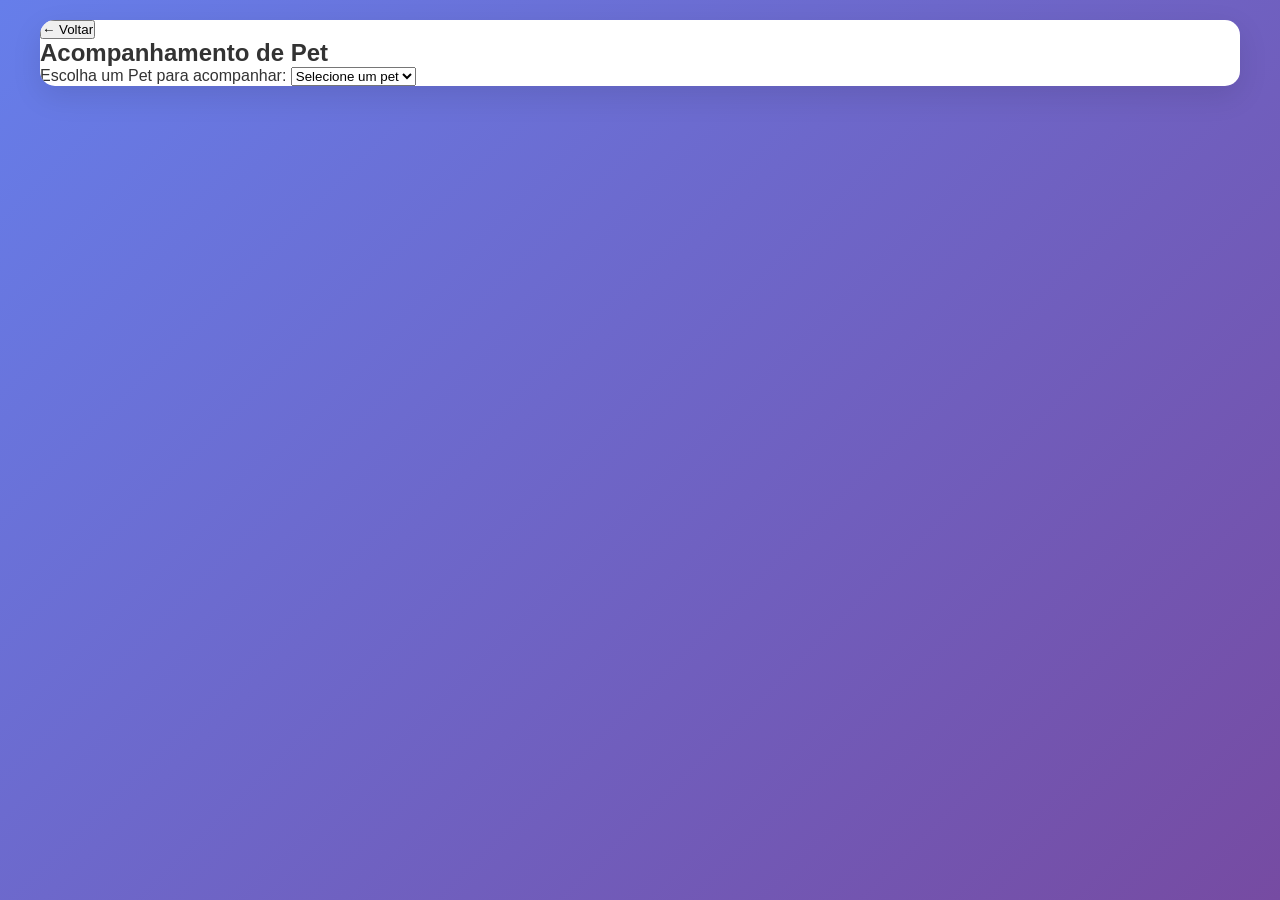
<file: acompanhamento.html>
<!DOCTYPE html>
<html lang="pt-br">
<head>
    <meta charset="UTF-8">
    <meta name="viewport" content="width=device-width, initial-scale=1.0">
    <title>Little Pet - Acompanhamento</title>
    <link rel="stylesheet" href="styles.css">
</head>
<body>
    <div class="container">
        <!-- Botão de Voltar -->
        <button class="back-button" onclick="window.location.href='meuspets.html'">← Voltar</button>
        
        <h2>Acompanhamento de Pet</h2>
        
        <!-- Seleção do PET -->
        <label for="pets">Escolha um Pet para acompanhar:</label>
        <select id="pets" onchange="exibirInformacoesPet()">
            <option value="">Selecione um pet</option>
        </select>
        
        <div id="informacoes-pet" style="display: none;">
            <h3>Informações do Pet</h3>
            <div id="foto-pet"></div>
            <p><strong>Nome:</strong> <span id="nome-pet"></span></p>
            <p><strong>Idade:</strong> <span id="idade-pet"></span> anos</p>
            <p><strong>Cor:</strong> <span id="cor-pet"></span></p>
            <p><strong>Tamanho:</strong> <span id="tamanho-pet"></span></p>
            
            <!-- Estado de Saúde -->
            <p><strong>Estado de Saúde:</strong> <span id="saude-pet"></span></p>
            <textarea id="estado-saude-input" placeholder="Atualize o estado de saúde..." rows="3" style="width: 100%;" oninput="atualizarEstadoSaude()"></textarea>
        </div>
    </div>

    <script>
        // Carregar lista de pets
        function carregarPets() {
            let pets = JSON.parse(localStorage.getItem('pets')) || [];
            let select = document.getElementById('pets');

            pets.forEach((pet, index) => {
                let option = document.createElement('option');
                option.value = index;
                option.textContent = pet.nome;
                select.appendChild(option);
            });
        }

        // Exibir informações do pet
        function exibirInformacoesPet() {
            let pets = JSON.parse(localStorage.getItem('pets')) || [];
            let petIndex = document.getElementById('pets').value;
            let informacoesDiv = document.getElementById('informacoes-pet');

            if (petIndex !== "") {
                let pet = pets[petIndex];

                document.getElementById('nome-pet').textContent = pet.nome;
                document.getElementById('idade-pet').textContent = pet.idade;
                document.getElementById('cor-pet').textContent = pet.cor;
                document.getElementById('tamanho-pet').textContent = pet.tamanho;
                document.getElementById('saude-pet').textContent = pet.estadoSaude || 'Não informado';

                // Exibir foto do pet
                let fotoDiv = document.getElementById('foto-pet');
                fotoDiv.innerHTML = `<img src="${pet.foto}" alt="Foto do pet" style="width: 100px; height: 100px; object-fit: cover; border-radius: 50%;">`;

                // Exibir informações
                informacoesDiv.style.display = 'block';
            } else {
                informacoesDiv.style.display = 'none';
            }
        }

        // Atualizar estado de saúde
        function atualizarEstadoSaude() {
            let pets = JSON.parse(localStorage.getItem('pets')) || [];
            let petIndex = document.getElementById('pets').value;

            if (petIndex !== "") {
                let pet = pets[petIndex];
                let novoEstadoSaude = document.getElementById('estado-saude-input').value;

                pet.estadoSaude = novoEstadoSaude; // Atualiza o estado de saúde do pet
                localStorage.setItem('pets', JSON.stringify(pets)); // Salva as informações atualizadas no localStorage

                // Atualiza a exibição do estado de saúde
                document.getElementById('saude-pet').textContent = novoEstadoSaude;
            }
        }

        // Carregar pets na inicialização
        window.onload = carregarPets;
    </script>
</body>
</html>
</file>
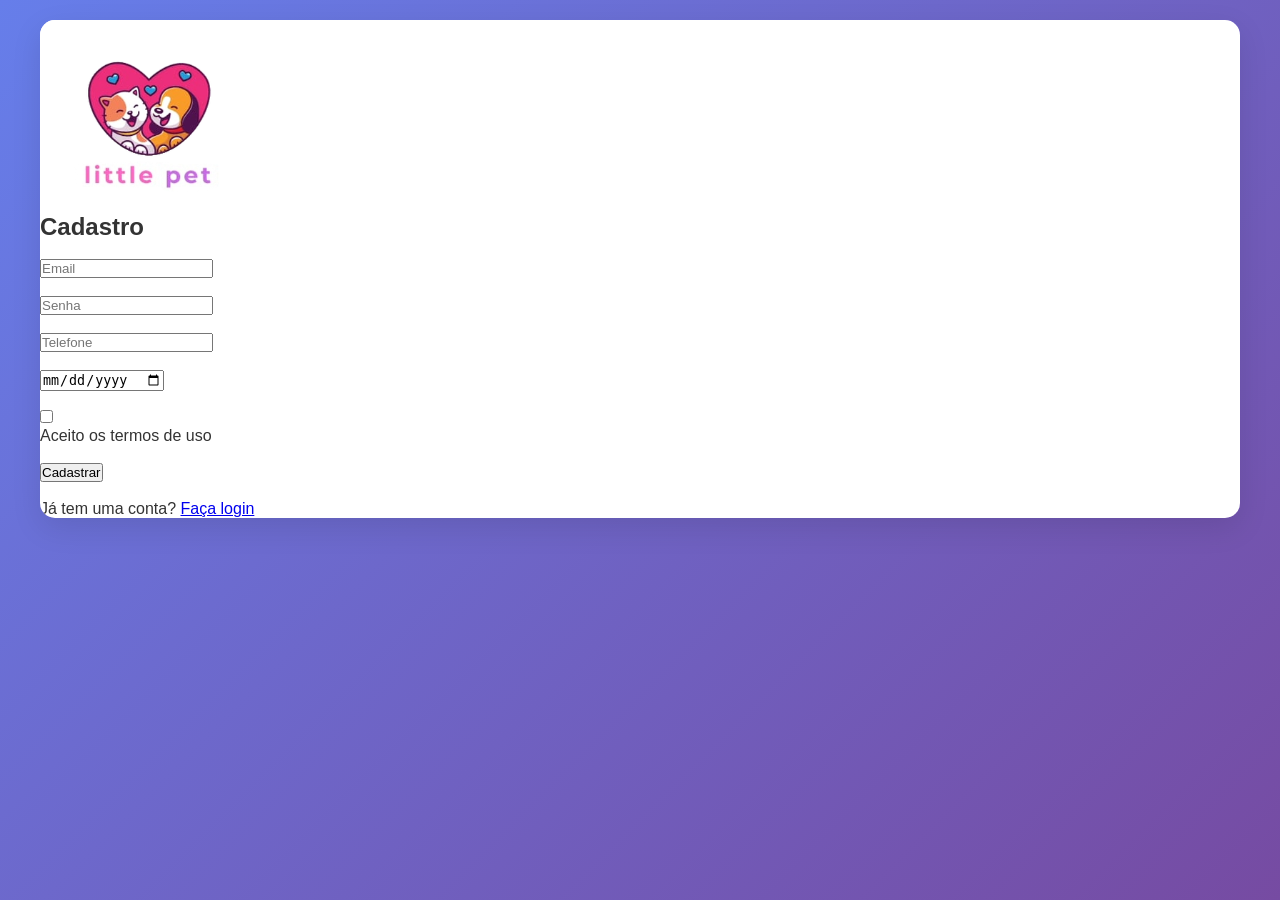
<file: cadastro.html>
<!DOCTYPE html>
<html lang="pt-br">
<head>
    <meta charset="UTF-8">
    <meta name="viewport" content="width=device-width, initial-scale=1.0">
    <title>Little Pet - Cadastro</title>
    <link rel="stylesheet" href="styles.css">
</head>
<body>
    <div class="container">
        <img src="logo.png.png" alt="Logo Little Pet">
        <h2>Cadastro</h2>
        <form>
            <br> <input type="email" placeholder="Email" required> <br>
            <br> <input type="password" placeholder="Senha" required> <br>
            <br> <input type="tel" placeholder="Telefone" required> <br>
            <br> <input type="date" placeholder="Data de Nascimento" required> <br>
             <label>
                <br> <input type="checkbox" required> <br>
                Aceito os termos de uso
            </label>
           <br> <br> <button type="submit">Cadastrar</button> <br> <br>
        <p>Já tem uma conta? <a href="index.html">Faça login</a></p>
    </div>
</body>
</html>
</file>
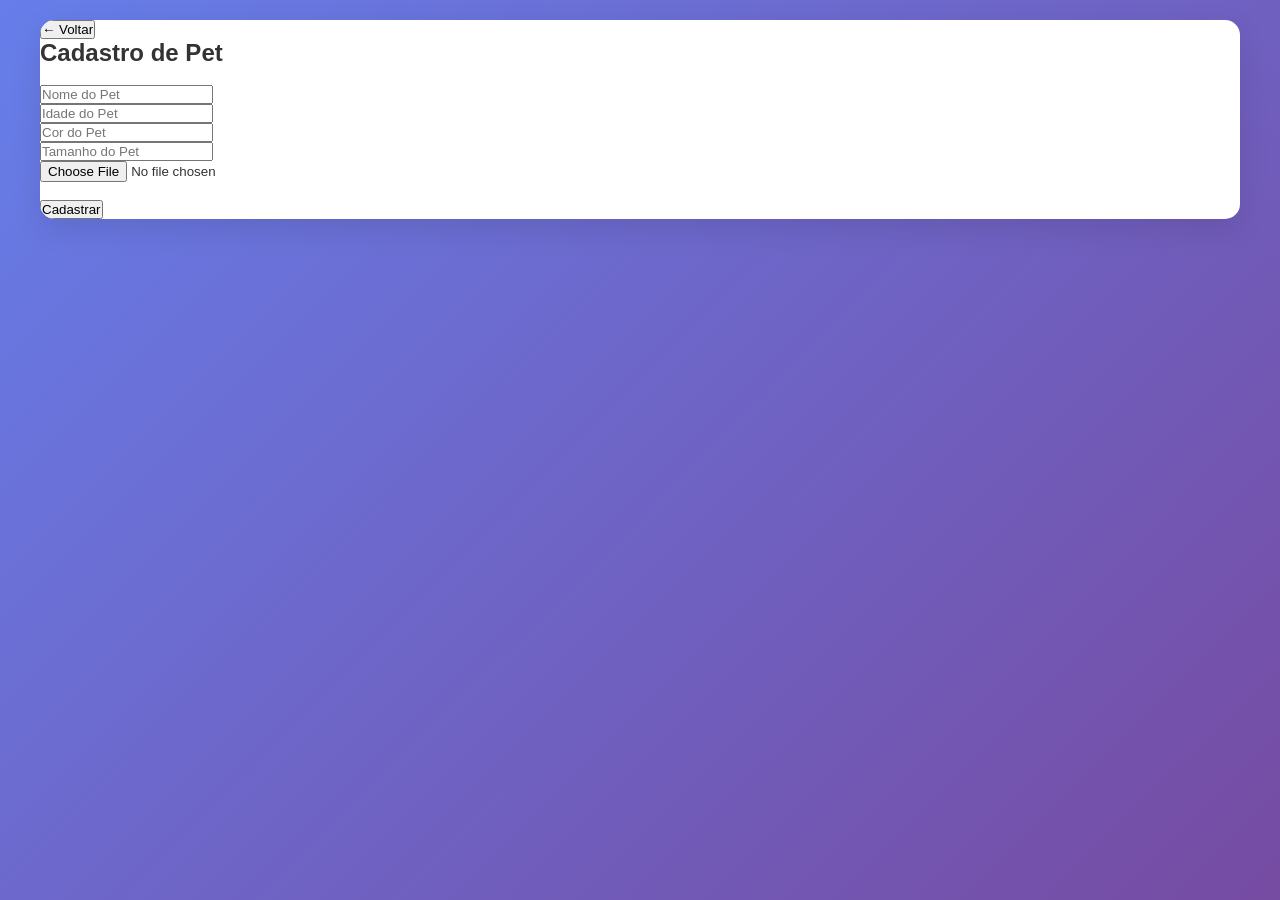
<file: cadastro_pet.html>
<!DOCTYPE html>
<html lang="pt-br">
<head>
    <meta charset="UTF-8">
    <meta name="viewport" content="width=device-width, initial-scale=1.0">
    <title>Little Pet - Cadastro de Pet</title>
    <link rel="stylesheet" href="styles.css">
</head>
<body>
    <div class="container">
        <button class="back-button" onclick="window.location.href='meuspets.html'">← Voltar</button>
        
        <h2>Cadastro de Pet</h2>
        <form id="form-cadastro">
            <br> <input type="text" id="nome" placeholder="Nome do Pet" required>
            <br><input type="number" id="idade" placeholder="Idade do Pet" required>
            <br><input type="text" id="cor" placeholder="Cor do Pet" required>
            <br><input type="text" id="tamanho" placeholder="Tamanho do Pet" required>
            <br><input type="file" id="foto" accept="image/*" required><br>
            <br><button type="submit">Cadastrar</button><br>
        </form>
    </div>

    <script>
        document.getElementById('form-cadastro').addEventListener('submit', function(e) {
            e.preventDefault();

            let nome = document.getElementById('nome').value;
            let idade = document.getElementById('idade').value;
            let cor = document.getElementById('cor').value;
            let tamanho = document.getElementById('tamanho').value;
            let foto = document.getElementById('foto').files[0];

            let reader = new FileReader();
            reader.onloadend = function() {
                let novoPet = {
                    nome: nome,
                    idade: idade,
                    cor: cor,
                    tamanho: tamanho,
                    foto: reader.result, // Foto convertida em base64
                };

                let pets = JSON.parse(localStorage.getItem('pets')) || [];
                pets.push(novoPet);
                localStorage.setItem('pets', JSON.stringify(pets));

                window.location.href = 'meuspets.html'; // Redireciona para Meus Pets
            };
            reader.readAsDataURL(foto);
        });
    </script>
</body>
</html>
</file>
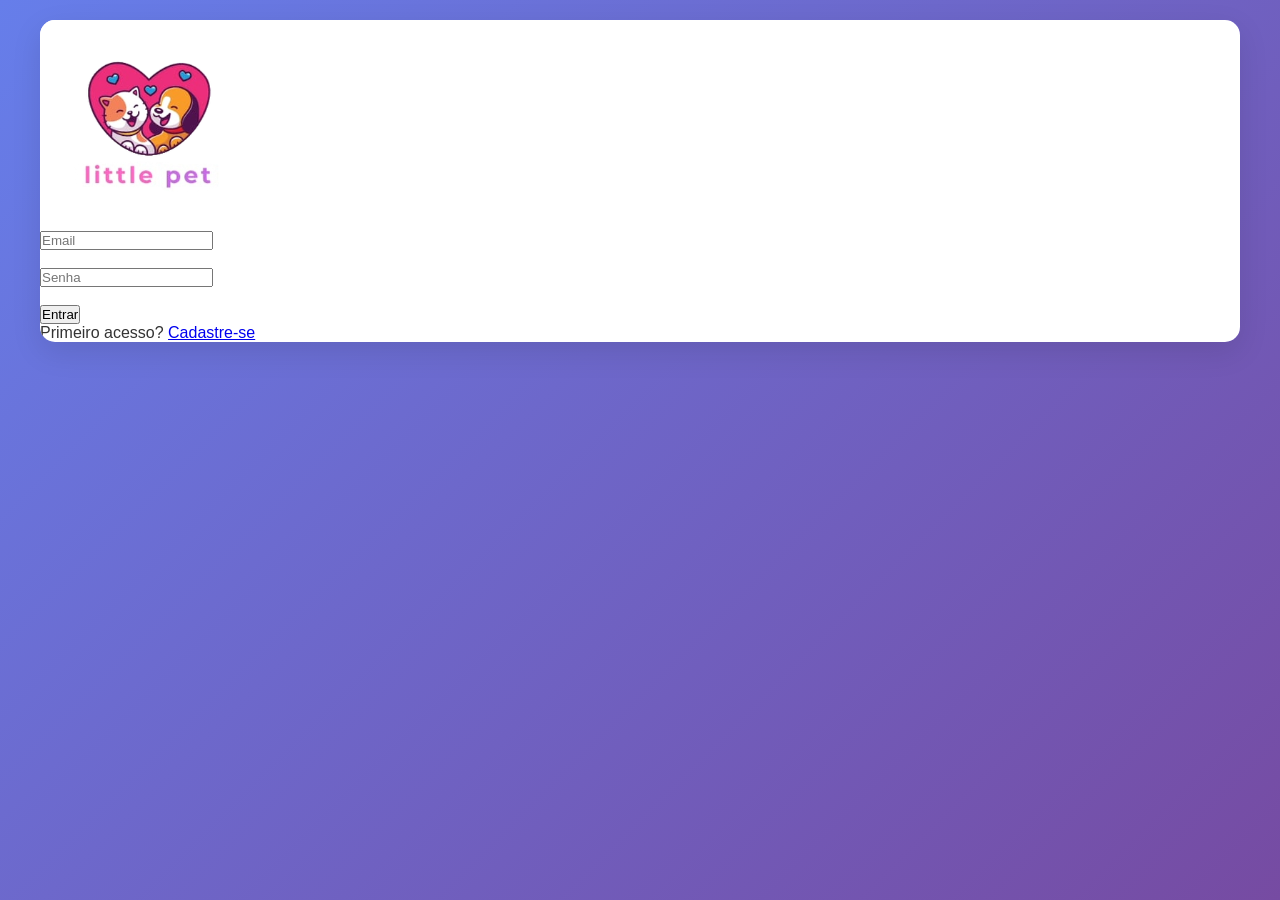
<file: login.html>
<!DOCTYPE html>
<html lang="pt-br">
<head>
    <meta charset="UTF-8">
    <meta name="viewport" content="width=device-width, initial-scale=1.0">
    <title>Little Pet - Login</title>
    <link rel="stylesheet" href="styles.css">
</head>
<body>
    <div class="container">
        <img src="logo.png.png" alt="Logo Little Pet">
        <form action="telaprincipal.html">
            <br><input type="email" placeholder="Email"><br>
            <br><input type="password" placeholder="Senha"><br>
           <br> <button type="submit">Entrar</button><br>
        </form>
        <p>Primeiro acesso? <a href="cadastro.html">Cadastre-se</a></p>
    </div>
</body>
</html>
</file>
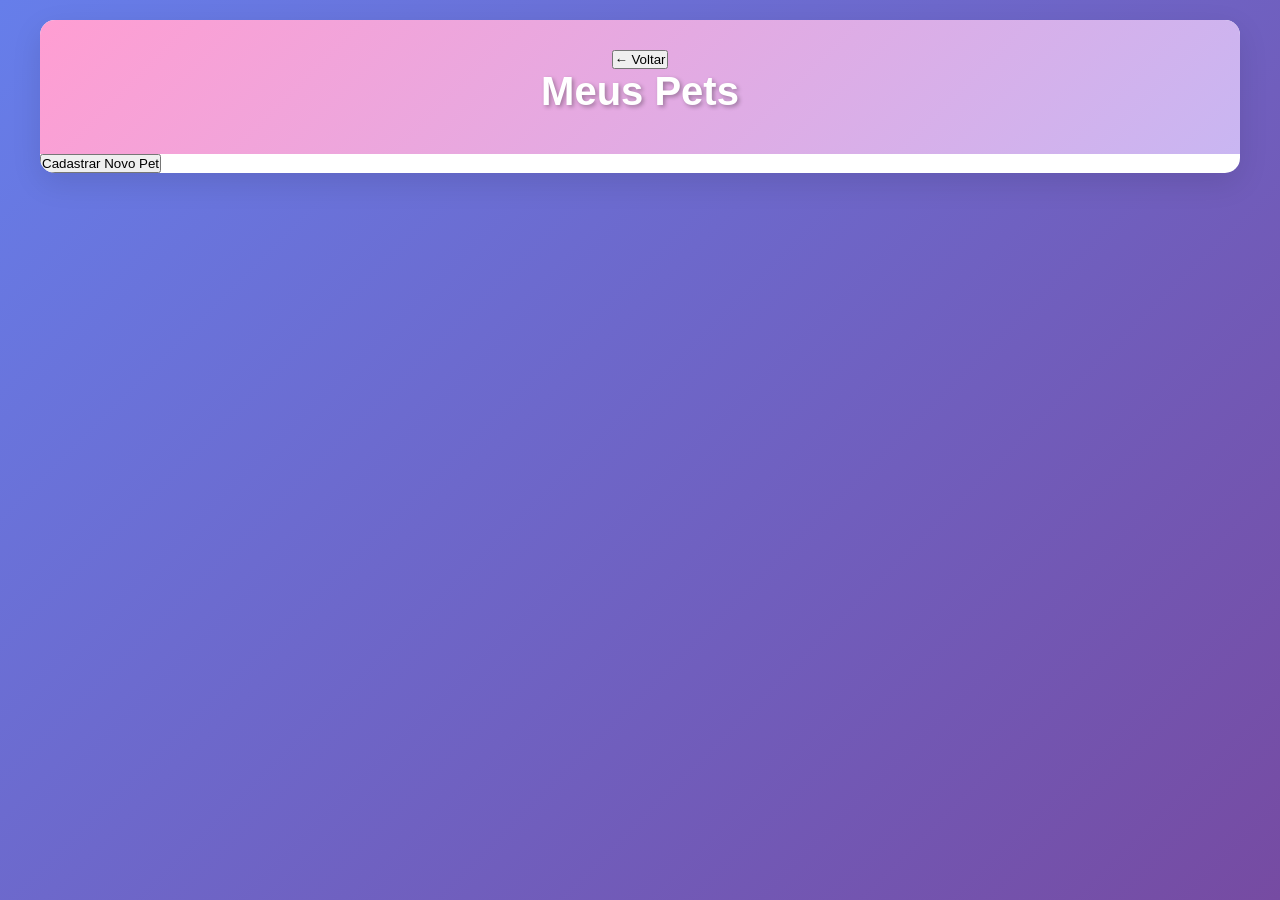
<file: meuspets.html>
<!DOCTYPE html>
<html lang="pt-br">
<head>
    <meta charset="UTF-8">
    <meta name="viewport" content="width=device-width, initial-scale=1.0">
    <title>Little Pet - Meus Pets</title>
    <link rel="stylesheet" href="styles.css">
</head>
<body>
    <div class="container">
        <header>
            <button class="back-button" onclick="window.location.href='telaprincipal.html'">← Voltar</button>
            <h1>Meus Pets</h1>
        </header>

        <div id="lista-pets">
            <!-- Lista de Pets -->
        </div>

        <button onclick="window.location.href='cadastro_pet.html'">Cadastrar Novo Pet</button>
    </div>

    <script>
        function carregarPets() {
            let pets = JSON.parse(localStorage.getItem('pets')) || [];
            let listaPetsDiv = document.getElementById('lista-pets');
            listaPetsDiv.innerHTML = '';

            pets.forEach((pet, index) => {
                let petDiv = document.createElement('div');
                petDiv.classList.add('pet');
                petDiv.innerHTML = `
                    <img src="${pet.foto}" alt="${pet.nome}" style="width: 100px; height: 100px; object-fit: cover; border-radius: 50%;">
                    <h3>${pet.nome}</h3>
                    <button onclick="window.location.href='acompanhamento.html?petIndex=${index}'">Acompanhar</button>
                `;
                listaPetsDiv.appendChild(petDiv);
            });
        }

        window.onload = carregarPets;
    </script>
</body>
</html>
</file>
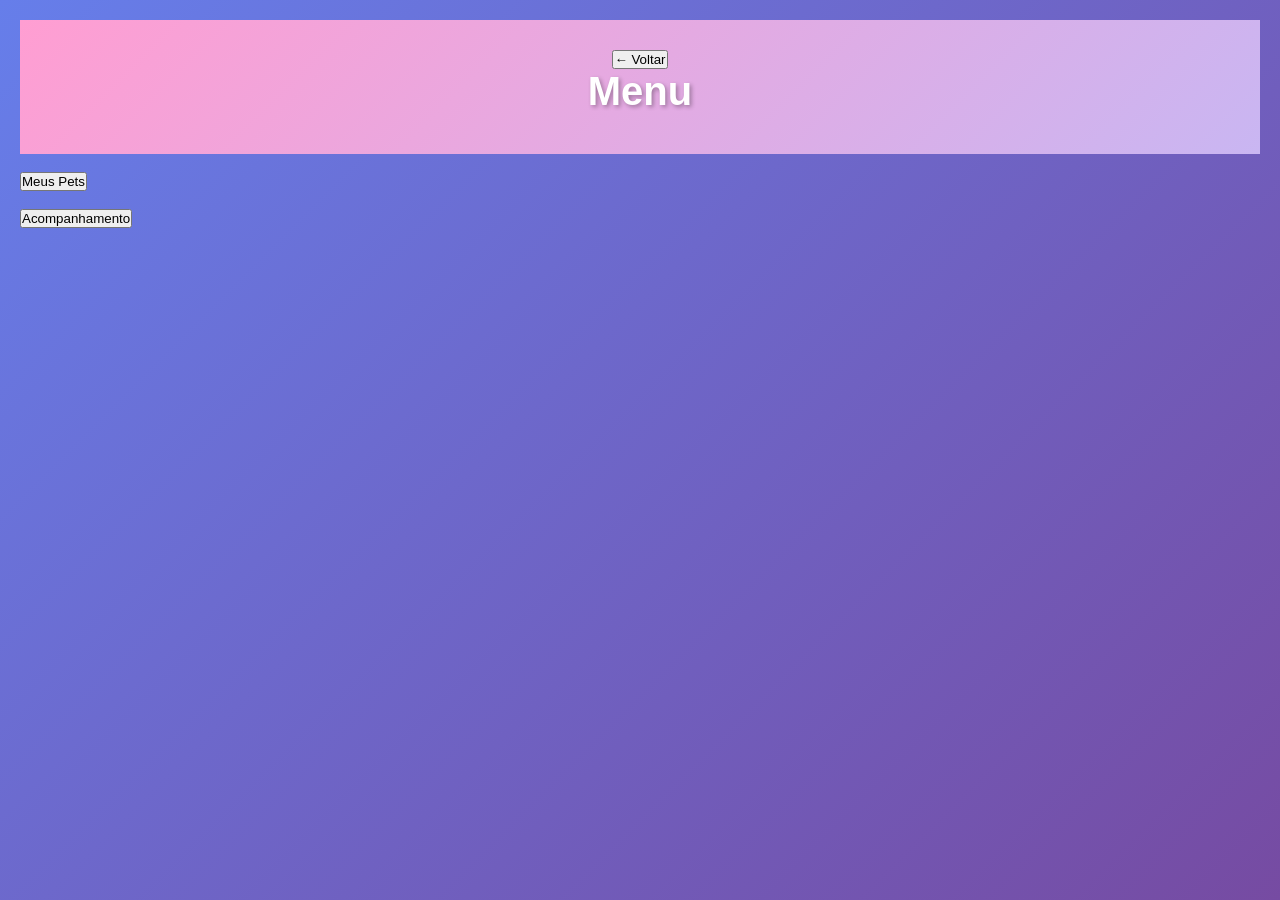
<file: telaprincipal.html>
<!DOCTYPE html>
<html lang="pt-br">
<head>
    <meta charset="UTF-8">
    <meta name="viewport" content="width=device-width, initial-scale=1.0">
    <title>Little Pet - Menu Principal</title>
    <link rel="stylesheet" href="styles.css">
</head>
<body>
    <div class="container1">
        <header>
            <button class="back-button" onclick="window.location.href='index.html'">← Voltar</button>
            <h1>Menu</h1>
        </header>
        <div class="content">
            <div class="buttons">
                <br><button class="meuspets" onclick="window.location.href='meuspets.html'">Meus Pets</button><br>


                <br><button class="acompanhamentos">Acompanhamento</button><br>
            </div>
        </div>
    </div>
</body>
</html>
</file>
<file: styles.css>
/* Process Management System Styles */
* {
    margin: 0;
    padding: 0;
    box-sizing: border-box;
}

body {
    font-family: 'Segoe UI', Tahoma, Geneva, Verdana, sans-serif;
    background: linear-gradient(135deg, #667eea 0%, #764ba2 100%);
    min-height: 100vh;
    padding: 20px;
    color: #333;
}

.container {
    max-width: 1200px;
    margin: 0 auto;
    background: white;
    border-radius: 15px;
    box-shadow: 0 10px 30px rgba(0, 0, 0, 0.1);
    overflow: hidden;
}

/* Header Styles */
header {
    background: linear-gradient(135deg, #ff9ed2 0%, #c9b6f2 100%);
    padding: 30px;
    text-align: center;
    color: white;
}

.logo {
    height: 60px;
    margin-bottom: 15px;
    border-radius: 10px;
}

header h1 {
    font-size: 2.5rem;
    margin-bottom: 10px;
    text-shadow: 2px 2px 4px rgba(0,0,0,0.3);
}

.subtitle {
    font-size: 1.1rem;
    opacity: 0.9;
}

/* Controls Section */
.controls {
    padding: 30px;
    display: flex;
    justify-content: space-between;
    align-items: center;
    border-bottom: 1px solid #eee;
    gap: 20px;
    flex-wrap: wrap;
}

.search-section {
    display: flex;
    gap: 10px;
    flex: 1;
    max-width: 400px;
}

.search-input {
    flex: 1;
    padding: 12px 15px;
    border: 2px solid #ddd;
    border-radius: 8px;
    font-size: 16px;
    transition: border-color 0.3s ease;
}

.search-input:focus {
    outline: none;
    border-color: #667eea;
}

/* Button Styles */
.btn {
    padding: 12px 20px;
    border: none;
    border-radius: 8px;
    font-size: 16px;
    font-weight: 600;
    cursor: pointer;
    transition: all 0.3s ease;
    text-decoration: none;
    display: inline-block;
    text-align: center;
}

.btn-primary {
    background: linear-gradient(135deg, #667eea 0%, #764ba2 100%);
    color: white;
}

.btn-primary:hover {
    transform: translateY(-2px);
    box-shadow: 0 5px 15px rgba(102, 126, 234, 0.4);
}

.btn-secondary {
    background: #6c757d;
    color: white;
}

.btn-secondary:hover {
    background: #5a6268;
    transform: translateY(-2px);
}

.btn-search {
    background: #28a745;
    color: white;
}

.btn-search:hover {
    background: #218838;
    transform: translateY(-2px);
}

.btn-danger {
    background: #dc3545;
    color: white;
}

.btn-danger:hover {
    background: #c82333;
    transform: translateY(-2px);
}

.btn-small {
    padding: 8px 12px;
    font-size: 14px;
}

/* Process List */
.process-list {
    padding: 30px;
    min-height: 400px;
}

.loading {
    text-align: center;
    padding: 60px;
    font-size: 18px;
    color: #666;
}

.empty-state {
    text-align: center;
    padding: 60px;
    color: #666;
}

.empty-state h3 {
    margin-bottom: 10px;
    color: #333;
}

/* Process Cards */
.process-card {
    background: white;
    border: 1px solid #eee;
    border-radius: 10px;
    margin-bottom: 20px;
    padding: 20px;
    transition: all 0.3s ease;
    box-shadow: 0 2px 5px rgba(0,0,0,0.1);
}

.process-card:hover {
    transform: translateY(-2px);
    box-shadow: 0 5px 15px rgba(0,0,0,0.15);
}

.process-header {
    display: flex;
    justify-content: space-between;
    align-items: center;
    margin-bottom: 15px;
    padding-bottom: 10px;
    border-bottom: 1px solid #eee;
}

.process-header h3 {
    color: #333;
    font-size: 1.3rem;
}

.status-badge {
    padding: 6px 12px;
    border-radius: 20px;
    font-size: 12px;
    font-weight: 600;
    text-transform: uppercase;
}

.status-em-andamento {
    background: #fff3cd;
    color: #856404;
}

.status-concluído {
    background: #d4edda;
    color: #155724;
}

.status-pendente {
    background: #f8d7da;
    color: #721c24;
}

.status-cancelado {
    background: #e2e3e5;
    color: #383d41;
}

.process-body {
    margin-bottom: 15px;
}

.process-body p {
    margin-bottom: 8px;
    line-height: 1.5;
}

.process-footer {
    display: flex;
    justify-content: space-between;
    align-items: center;
    font-size: 14px;
    color: #666;
}

.process-actions {
    display: flex;
    gap: 10px;
}

/* Modal Styles */
.modal {
    display: none;
    position: fixed;
    z-index: 1000;
    left: 0;
    top: 0;
    width: 100%;
    height: 100%;
    background-color: rgba(0,0,0,0.5);
    backdrop-filter: blur(5px);
}

.modal-content {
    background-color: white;
    margin: 2% auto;
    padding: 0;
    border-radius: 15px;
    width: 90%;
    max-width: 600px;
    max-height: 90vh;
    overflow-y: auto;
    animation: modalSlideIn 0.3s ease-out;
}

@keyframes modalSlideIn {
    from {
        opacity: 0;
        transform: translateY(-50px);
    }
    to {
        opacity: 1;
        transform: translateY(0);
    }
}

.modal-header {
    background: linear-gradient(135deg, #ff9ed2 0%, #c9b6f2 100%);
    padding: 20px 30px;
    display: flex;
    justify-content: space-between;
    align-items: center;
    color: white;
}

.modal-header h2 {
    margin: 0;
    font-size: 1.5rem;
}

.close {
    color: white;
    font-size: 28px;
    font-weight: bold;
    cursor: pointer;
    transition: opacity 0.3s ease;
}

.close:hover {
    opacity: 0.7;
}

/* Form Styles */
.process-form {
    padding: 30px;
}

.form-group {
    margin-bottom: 20px;
}

.form-row {
    display: flex;
    gap: 20px;
}

.form-row .form-group {
    flex: 1;
}

.form-group label {
    display: block;
    margin-bottom: 8px;
    font-weight: 600;
    color: #333;
}

.form-group input,
.form-group select,
.form-group textarea {
    width: 100%;
    padding: 12px 15px;
    border: 2px solid #ddd;
    border-radius: 8px;
    font-size: 16px;
    font-family: inherit;
    transition: border-color 0.3s ease;
}

.form-group input:focus,
.form-group select:focus,
.form-group textarea:focus {
    outline: none;
    border-color: #667eea;
}

.form-group textarea {
    resize: vertical;
    min-height: 80px;
}

.form-actions {
    display: flex;
    gap: 15px;
    justify-content: flex-end;
    margin-top: 30px;
    padding-top: 20px;
    border-top: 1px solid #eee;
}

/* Messages */
.message {
    padding: 15px 20px;
    margin-bottom: 20px;
    border-radius: 8px;
    font-weight: 500;
    animation: messageSlideIn 0.3s ease-out;
}

@keyframes messageSlideIn {
    from {
        opacity: 0;
        transform: translateY(-20px);
    }
    to {
        opacity: 1;
        transform: translateY(0);
    }
}

.message-success {
    background: #d4edda;
    color: #155724;
    border: 1px solid #c3e6cb;
}

.message-error {
    background: #f8d7da;
    color: #721c24;
    border: 1px solid #f5c6cb;
}

/* Footer */
footer {
    background: #f8f9fa;
    padding: 20px;
    text-align: center;
    color: #666;
    border-top: 1px solid #eee;
}

/* Responsive Design */
@media (max-width: 768px) {
    body {
        padding: 10px;
    }
    
    .container {
        border-radius: 10px;
    }
    
    header {
        padding: 20px;
    }
    
    header h1 {
        font-size: 2rem;
    }
    
    .controls {
        flex-direction: column;
        align-items: stretch;
        gap: 15px;
    }
    
    .search-section {
        max-width: none;
    }
    
    .form-row {
        flex-direction: column;
        gap: 0;
    }
    
    .process-footer {
        flex-direction: column;
        align-items: flex-start;
        gap: 10px;
    }
    
    .process-actions {
        align-self: flex-end;
    }
    
    .modal-content {
        width: 95%;
        margin: 5% auto;
    }
    
    .form-actions {
        flex-direction: column;
    }
}
</file>
